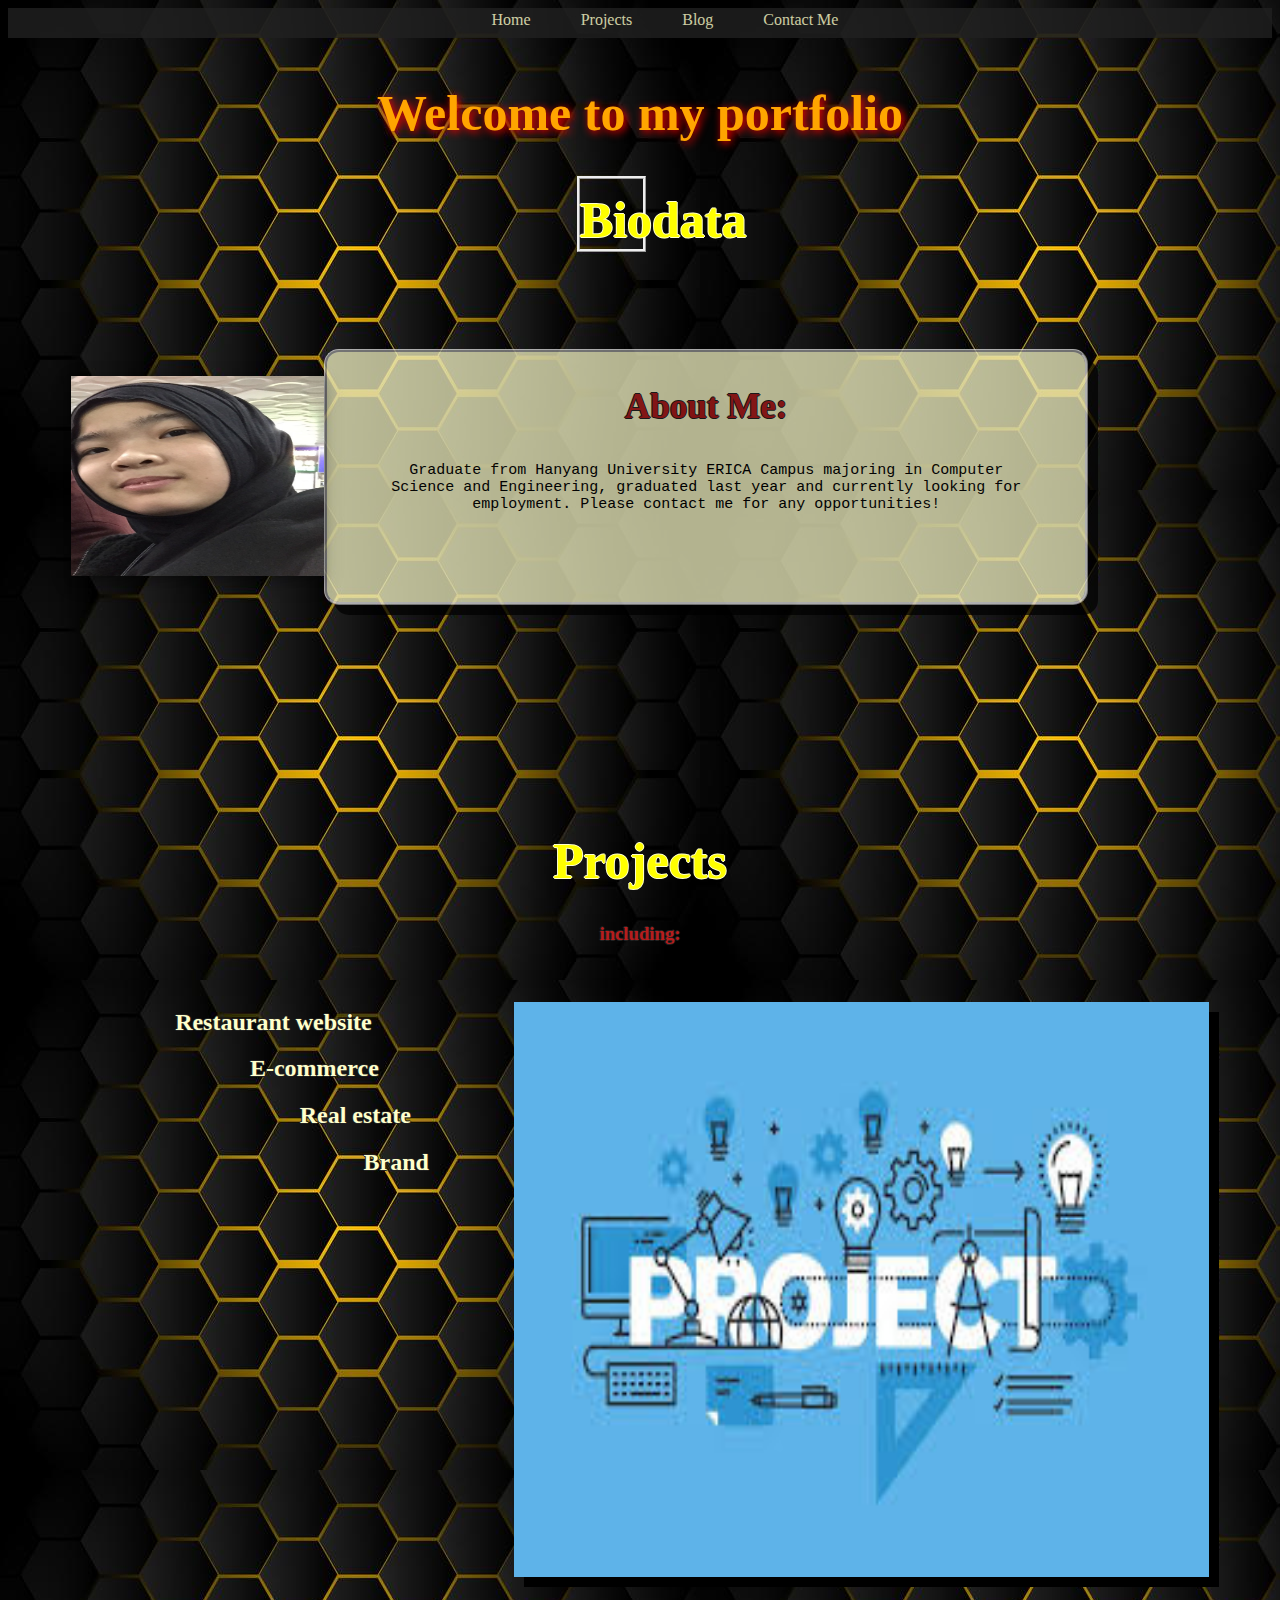
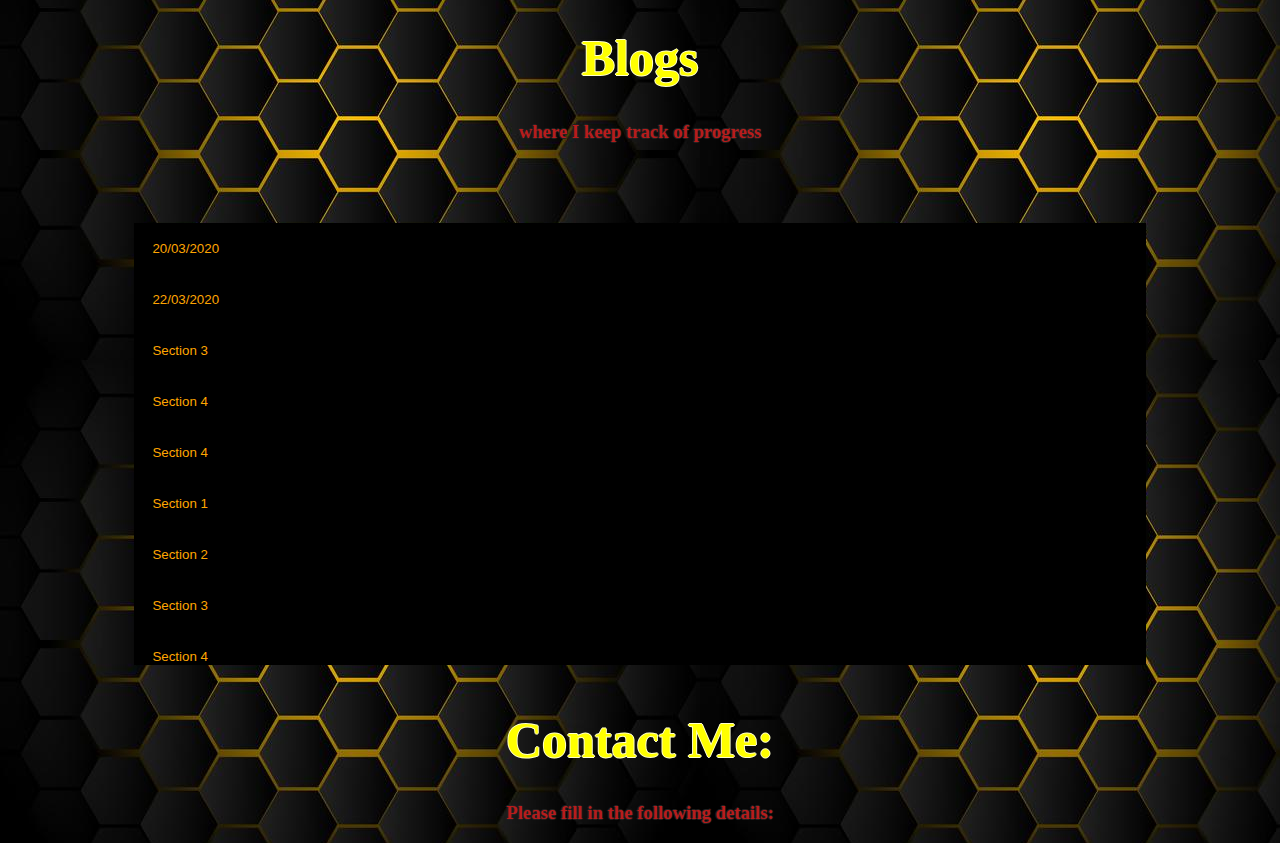
<file: index.html>
<html>
<body>
	<link rel="stylesheet" href="./portfolio.css">
	<script>
	function myFunction(i) {
	var element = document.getElementById(i);
  	element.classList.remove("animate");
	void element.offsetWidth; // trigger a DOM reflow
	element.classList.add("animate");
	var imagePanel = document.getElementById("imagepanel");
	if(i==1)
	{
		var image = document.createElement("img");
		image.setAttribute("src","resst.jpg");
		image.setAttribute("width","100%")
		image.setAttribute("height","100%")
		imagePanel.replaceChild(image,imagePanel.firstChild);
		element.textContent = "0%";
	}
	if(i==2)
	{
		var image = document.createElement("img");
		image.setAttribute("src","projects.jpg");
		image.setAttribute("width","100%")
		image.setAttribute("height","100%")
		imagePanel.replaceChild(image,imagePanel.firstChild);
		element.textContent = "0%";
	}
	if(i==3)
	{
		var image = document.createElement("img");
		image.setAttribute("src","resst.jpg");
		image.setAttribute("width","100%")
		image.setAttribute("height","100%")
		imagePanel.replaceChild(image,imagePanel.firstChild);
		element.textContent = "0%";
	}
	if(i==4)
	{
		var image = document.createElement("img");
		image.setAttribute("src","projects.jpg");
		image.setAttribute("width","100%")
		image.setAttribute("height","100%")
		imagePanel.replaceChild(image,imagePanel.firstChild);
		element.textContent = "0%";
	}
	}
	</script>

	<div class="label"><a href="#intro"><label>Home</label></a><a href="#projectlist"><label>Projects</label></a><a href="#blog"><label>Blog</label></a><a href="#contact"><label>Contact Me</label></a></div>

	<h1 id="intro">Welcome to my portfolio</h1>
	<h1 class="special">Biodata</h1>
	<div class="biodata-division"><img id="my-image" src="me.jpg"><div id="biodata"><h3>About Me:</h3><p>Graduate from Hanyang University ERICA Campus majoring in Computer Science and Engineering, graduated last year and currently looking for employment. Please contact me for any opportunities!</p></div></div>

	<div id ="projectlist">
	<h1>Projects</h1>
	<h3>including:</h3>
	<div id="imagepanel"><img src="projects.jpg" width="100%" height="100%"></div>

	<div id="text">
	<a href="https://www.zomato.com/kuala-lumpur"><h2 onmouseover="myFunction(1)">Restaurant website</h2></a>
	<div class="pattern animate" id="1"></div>
	<a href="https://www.zomato.com/kuala-lumpur"><h2 onmouseover="myFunction(2)">E-commerce</h2></a>
	<div class="pattern" id="2"></div>
	<a href="https://www.zomato.com/kuala-lumpur"><h2 onmouseover="myFunction(3)">Real estate</h2></a>
	<div class="pattern" id="3"></div>
	<a href="https://www.zomato.com/kuala-lumpur"><h2 onmouseover="myFunction(4)" >Brand</h2></a>
	<div class="pattern" id="4"></div>
	</div>
	</div>

	<h1>Blogs</h1>
	<h3>where I keep track of progress</h3>
	<div id="blog" class="blog-division">
		<button class="accordion">20/03/2020</button>
		<div class="panel">
		  <p>Gained inspiration from Youtube to do projects! Decided to do 5 projects including this portfolio projects. Other including restaurant, e-commerce, branding and real estate. Started with the portfolio project. Finished the biodata and project parts. Make the menu on the top with labels, and also when hover will go the targeted section in the page. Included projects part with animation, first managed to make the pattern animate, next manage to make the pictures change when hover to the text, and also whe click can navigate to the said url. Overall project section is done. Allocate space for blog section.</p>
		</div>

		<button class="accordion">22/03/2020</button>
		<div class="panel">
		  <p>Not satisfied with overall look of the blog. Change in background, using a background-image. Before was a normal color looking background. Adding a new section for 'contact me' section.The about me is still not satisfied so there was some changes, adding the welcome to my portfolio(?) combining the welcome to my portfolio and biodata. A bit tweak in the menu upside part by changing where it actually navigate to for more accurate pointer, also make the menu as a sticky where it will stick on top throughout the scrolling of the website. Was tweaking for blog section, but it was hard getting an idea on how to actually implement it, first plan was to actually put only fours box for four entry but it was hard because there are going to be more than 4 entries. Thus searching results to usage of accordion. Decided to use accordion. Tweak the overall look of the website by changing color a bit. Attempt to make a typewriter effect for the about me but failed. Attempt to make typewriter affect on the welcome to.... but decided not to after successful. Added a different highlight color so that when user highlight it doesn't show default white-blue but yellow-black. Added scroll features for the the blog in case the entries becomes too much. +added progress of 0% on the red pattern.</p>
		</div>

		<button class="accordion">Section 3</button>
		<div class="panel">
		  <p>Lorem ipsum...</p>
		</div>

		<button class="accordion">Section 4</button>
		<div class="panel">
		  <p>Lorem ipsum...</p>
		</div>

		<button class="accordion">Section 4</button>
		<div class="panel">
		  <p>Lorem ipsum...</p>
		</div>

				<button class="accordion">Section 1</button>
		<div class="panel">
		  <p>Lorem ipsum...</p>
		</div>

		<button class="accordion">Section 2</button>
		<div class="panel">
		  <p>Lorem ipsum...</p>
		</div>

		<button class="accordion">Section 3</button>
		<div class="panel">
		  <p>Lorem ipsum...</p>
		</div>

		<button class="accordion">Section 4</button>
		<div class="panel">
		  <p>Lorem ipsum...</p>
		</div>

		<button class="accordion">Section 4</button>
		<div class="panel">
		  <p>Lorem ipsum...</p>
		</div>

	</div>
	<script type="text/javascript">
		var acc = document.getElementsByClassName("accordion");
		var i;

		for (i = 0; i < acc.length; i++) {
		  acc[i].addEventListener("click", function() {
		    /* Toggle between adding and removing the "active" class,
		    to highlight the button that controls the panel */
		    this.classList.toggle("active");

		    /* Toggle between hiding and showing the active panel */
		    var panel = this.nextElementSibling;
		    if (panel.style.display === "block") {
		      panel.style.display = "none";
		    } else {
		      panel.style.display = "block";
		    }
		  });
		}
	</script>
	<div id="contact"><h1>Contact Me:</h1>
	<h3>Please fill in the following details:</h3>
	<div></div>
	</div>

</body>
</html>
</file>
<file: portfolio.css>
html {
  scroll-behavior: smooth;
}
body{
	background-color: #FFFFCC;
	text-align:center;
	background-image: url("bg.jpg");
}
#intro{
	color: orange;
	text-align: center;
  	/*text-shadow: -1px 0 #FFFFCC, 0 1px #FFFFCC, 1px 0 #FFFFCC, 0 -1px #FFFFCC;*/
  	text-shadow:2px 2px 8px #FF0000;
	font-family: Book Antiqua, fantasy;
	text-decoration: none;
	font-size: 50px;
}
#intro:hover{
	color: #FFFFCC;
	text-align: center;
  	text-shadow: -1px 0 #FFFFCC, 0 1px #FFFFCC, 1px 0 #FFFFCC, 0 -1px #FFFFCC;
	font-family: Book Antiqua, fantasy;
	text-decoration: none;
	font-size: 50px;

}
h1{
	padding-top:1%;
   color: #FFFF00;
	text-align: center;
  	text-shadow: -1px 0 #FFFFCC, 0 1px #FFFFCC, 1px 0 #FFFFCC, 0 -1px #FFFFCC;
	font-family: Book Antiqua, fantasy;
	text-decoration: none;
	font-size: 50px;
}

label{
	padding-left: 50px;
	color:#FFFFCC;
	position: relative;
	top: 3px;
	margin-top: 13px;
}
label:hover{
	color:purple;
}
.label{
	background-color: #212121;
	position: relative;
	padding : 0px;
	margin: 0px;
	top: -8px;
	height: 30px;
	opacity: 80%;
	position: sticky;
}
a h2:hover{
	color:#B71C1C;
	 text-align: center;
  	text-shadow: -1px 0 #212121, 0 1px #212121, 1px 0 #212121, 0 -1px #212121;
	font-family: Book Antiqua, fantasy;
	text-decoration: none;
}
a{
	color:#FFFFCC;
	text-align: center;
  	text-shadow: -1px 0 #212121, 0 1px #212121, 1px 0 #212121, 0 -1px #212121;
	font-family: Book Antiqua, fantasy;
	text-decoration: none;
}

.pattern{
	height:25%;
	width:10%;
	float:left;
	background-color: #212121;
	opacity:0%;
	margin: 5px;
	padding-right:15px;

}

@keyframes mymove{
	0% {height:25%;}
	50% {height:50%; width:5%;background-color:#B71C1C; opacity:50%;}
	100% {height:25%; }
}

@keyframes emptyanim {}

.animate{
	animation: mymove 4s 1;
}

#imagepanel{
	float:right;
	background-color:#212121;
	height:65%;
	width:55%;
	z-index:2;
	margin-right:5%;
	margin-top:3%;
	box-shadow: 10px 10px;
}

#text
{
	width:45%;
	margin:2%;
	margin-top:1%;
	height:65%;
	margin-top:5%;
}

.biodata-division{
	position: relative;
	height:500px;
	z-index:-1;

}

.blog-division{
	margin-top:80px;
	height:50%;
	overflow: scroll;
	width:80%;
	margin-left: 10%;

}

#biodata{
	margin-left:42%;
	z-index:1;
	background-color: #FFFFCC;
	margin:5%;
	width:60%;
	height: 50%;
	text-align: center;
	border-style: ridge;
	font-size: 30px;
	position: relative;
	top:-200px;
	left:20%;
	z-index:0;
	opacity: 70%;
	border-radius: 15px;
	box-shadow: 10px 10px;

}

#my-image{
	position: relative;
	margin-left:5%;
	top:90px;
	z-index:2;
	width:20%;
	height:40%;
	box-shadow: 0 4px 8px 0 rgba(0, 0, 0, 0.2), 0 6px 20px 0 rgba(0, 0, 0, 0.19);
	left:-37.5%;
}
#biodata p{
	padding-left: 50px;
	padding-right: 50px;
	font-size:15px;
	font-family: Courier New,typewriter;
}

::selection {
  color: #212121;
  background: yellow;
}

span{
	position:relative;
	left:-45%;
	font-size:50px;
	top:150px;
	z-index:5;
}
h3{
	color:#B71C1C;
	text-align: center;
  	text-shadow: -1px 0 #212121, 0 1px #212121, 1px 0 #212121, 0 -1px #212121;
	font-family: Book Antiqua, fantasy;
}

h1:hover{
	padding-top:1%;
	color: #CCCC00;
	text-align: center;
  	text-shadow: -1px 0 #FFFFCC, 0 1px #FFFFCC, 1px 0 #FFFFCC, 0 -1px #FFFFCC;
	font-family: Book Antiqua, fantasy;
	text-decoration: none;
	font-size: 50px;
}

.special{
	border-style: ridge;
	width:5%;
	position:relative;
	left:45%;
}

/*style */
/* Style the buttons that are used to open and close the accordion panel */
.accordion {
  background-color: black;
  color: orange;
  cursor: pointer;
  padding: 18px;
  width: 100%;
  text-align: left;
  border: none;
  outline: none;
  transition: 0.4s;
}

/* Add a background color to the button if it is clicked on (add the .active class with JS), and when you move the mouse over it (hover) */
.active, .accordion:hover {
  background-color: yellow;
}

/* Style the accordion panel. Note: hidden by default */
.panel {
  padding: 0 18px;
  background-color: orange;
  display: none;
  overflow: hidden;
}
</file>
